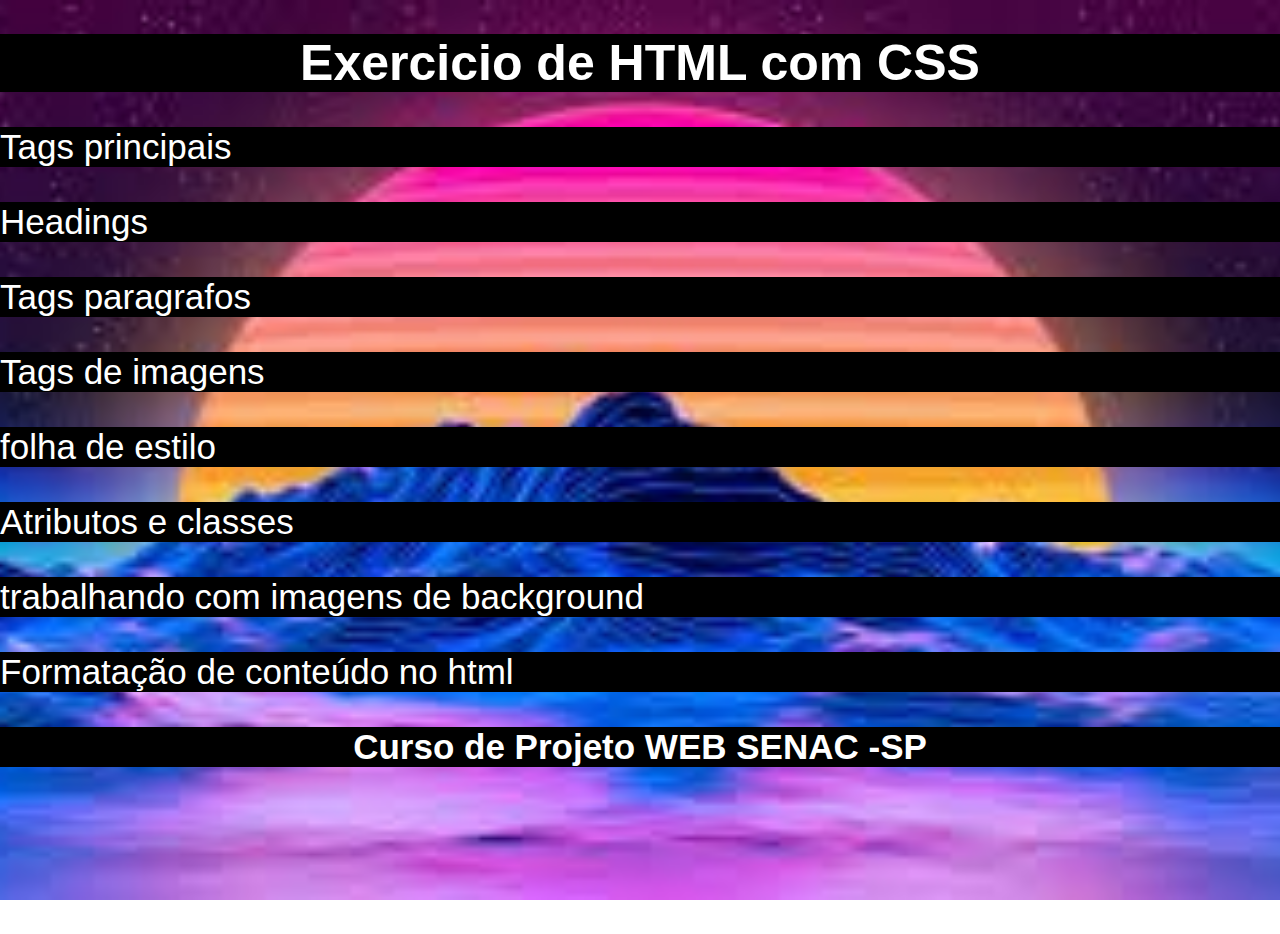
<file: index.html>
<!DOCTYPE html>
<html lang="en">
<head>
  <meta charset="UTF-8">
  <meta name="viewport" content="width=device-width, initial-scale=1.0">
  <link rel="stylesheet" href="css/style.css">
  <title>Atividade 01</title>
</head>

  
  <h1>Exercicio de HTML com CSS</h1>

  <p>Tags principais</p>
  <p>Headings</p>
  <p>Tags paragrafos</p>
  <p>Tags de imagens</p>
  <p>folha de estilo</p>
  <p>Atributos e classes</p>
  <p>trabalhando com imagens de background</p>
  <p>Formatação de conteúdo no html</p>

  <h2>Curso de Projeto WEB SENAC -SP</h2>



  
</body>
</html>
</file>
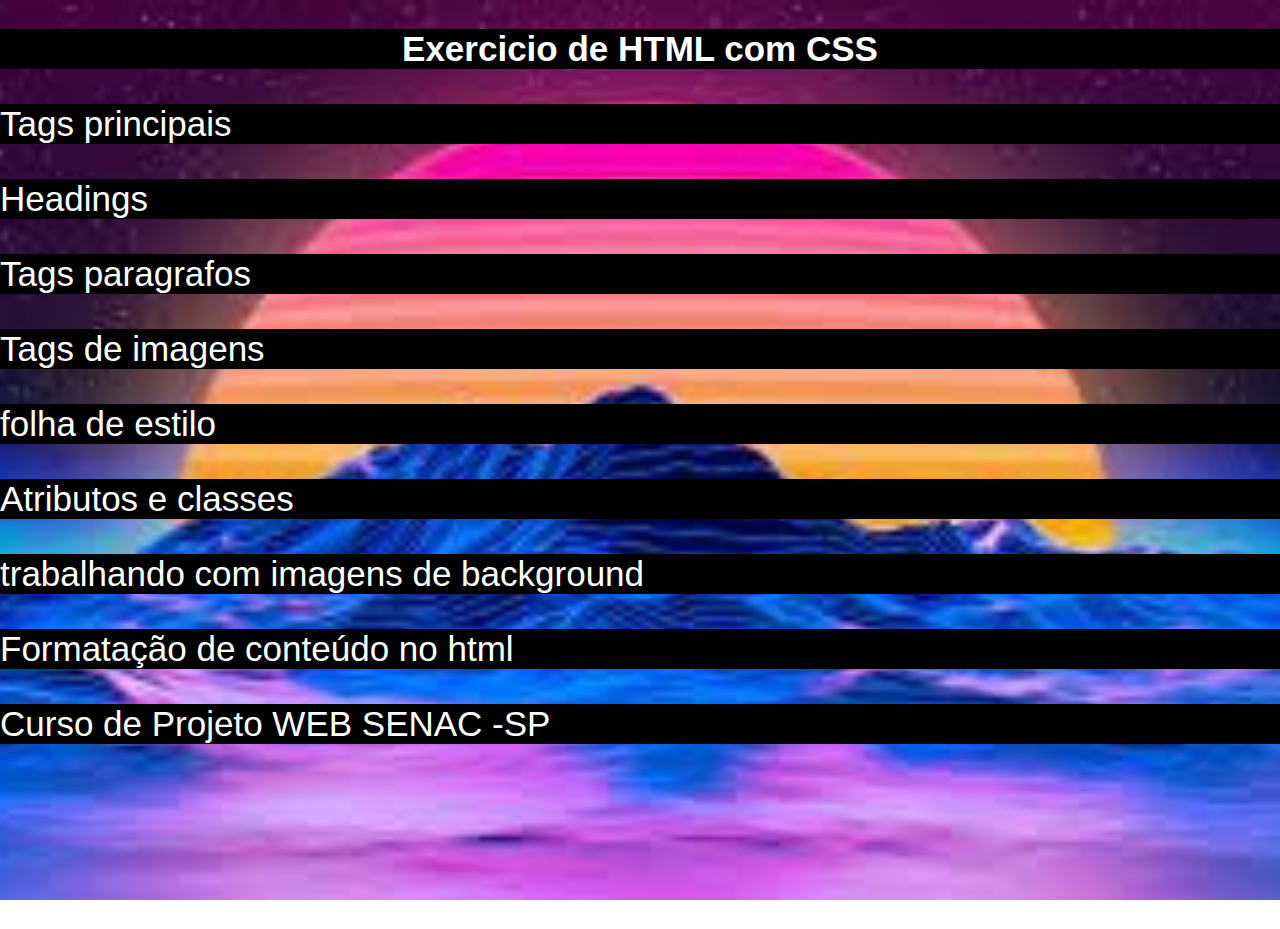
<file: atividade_001.html>
<!DOCTYPE html>
<html lang="en">
<head>
  <meta charset="UTF-8">
  <meta name="viewport" content="width=device-width, initial-scale=1.0">
  <link rel="stylesheet" href="css/style.css">
  <title>Atividade 01</title>
</head>

  <h2>Exercicio de HTML com CSS</h2>

  <p>Tags principais</p>
  <p>Headings</p>
  <p>Tags paragrafos</p>
  <p>Tags de imagens</p>
  <p>folha de estilo</p>
  <p>Atributos e classes</p>
  <p>trabalhando com imagens de background</p>
  <p>Formatação de conteúdo no html</p>

  <p id="fim">Curso de Projeto WEB SENAC -SP</p>

  
</body>
</html>
</file>
<file: css/style.css>
html, body {
  height: 100%;
  margin: 0;
}

body{

font-family: Verdana, Geneva, Tahoma, sans-serif;
background-image: url("../img/WhatsApp Image 2025-08-06 at 12.32.49.jpeg");
background-position: center;
background-size: cover;
background-repeat: no-repeat;

}

h1{
  text-align: center;
  font-size: 50px;
  background-color: black;
  color: white;
}

p{
  font-size: 35px;
  background-color: black;
  color: white;
}

h2{
  text-align: center;
  font-size: 35px;
  background-color: black;
  color: white;
}
</file>
